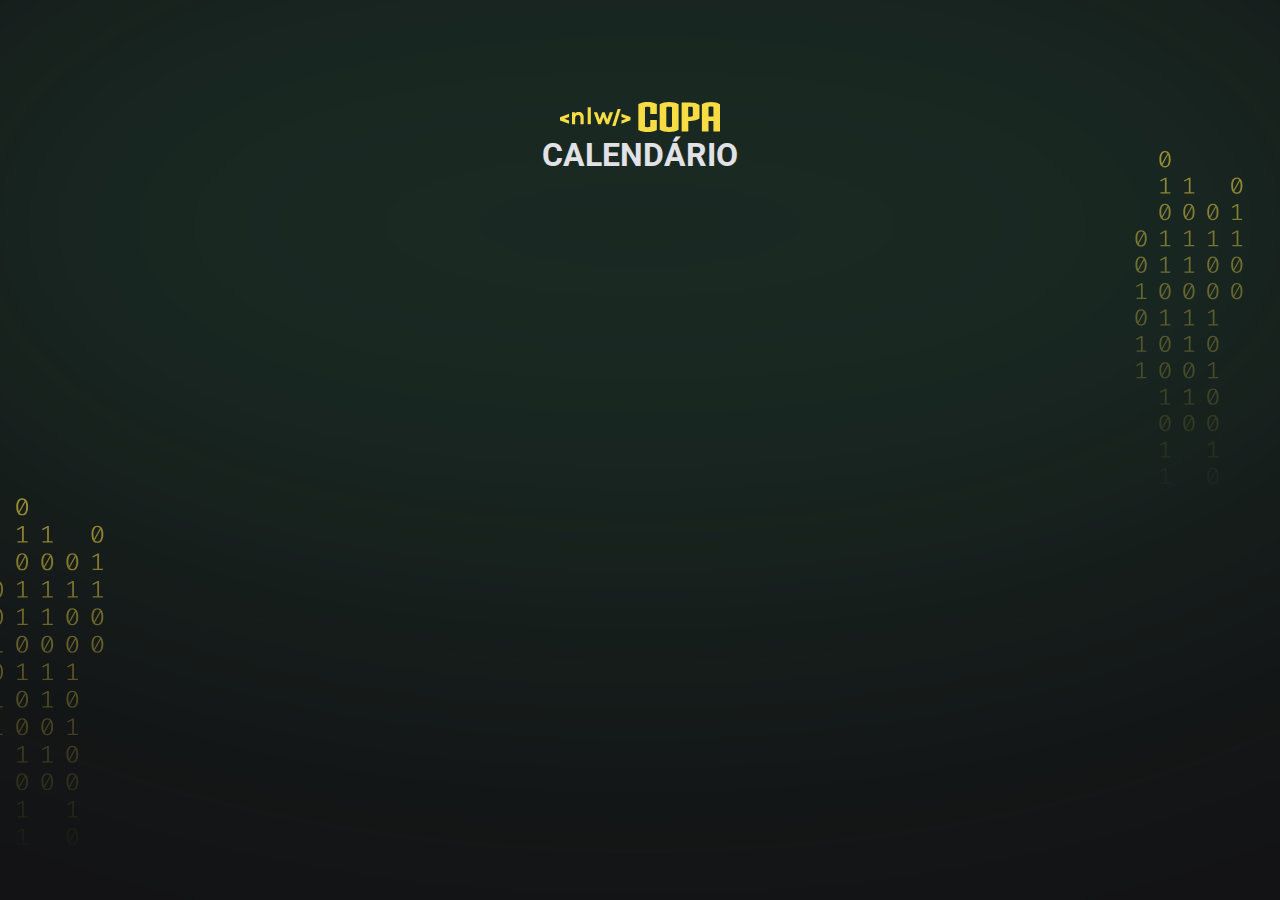
<file: calendario/index.html>
<!DOCTYPE html>
<html lang="pt-br">
<head>
    <meta charset="UTF-8">
    <meta http-equiv="X-UA-Compatible" content="IE=edge">
    <meta name="viewport" content="width=device-width, initial-scale=1.0">
    <link rel="stylesheet" href="style.css">
    <title>Calendário de Jogos NLW - Copa</title>
</head>
<body>
    <link rel="preconnect" href="https://fonts.googleapis.com">
    <link rel="preconnect" href="https://fonts.gstatic.com" crossorigin>
    <link href="https://fonts.googleapis.com/css2?family=Roboto:wght@100;900&display=swap" rel="stylesheet">

    <div id="app">
        <header>
            <img src="./assets/logo.svg" alt="">
            <h1>Calendário</h1>
        </header>
        <main id="cards">
            <div class="card">
                <h2>24/11 <span>segunda</span></h2>
                <ul>
                    <li>
                        <img src="./assets/icon=switzerland.svg" alt="">
                        <strong>7:00</strong>
                        <img src="./assets/icon=cameroon.svg" alt="">
                    </li>
                    <li>
                        <img src="./assets/icon=portugal.svg" alt="">
                        <strong>13:00</strong>
                        <img src="./assets/icon=ghana.svg" alt="">
                    </li>
                    <li>
                        <img src="./assets/icon=brazil.svg" alt="">
                        <strong>16:00</strong>
                        <img src="./assets/icon=serbia.svg" alt="">
                    </li>
                </ul>
            </div>
        </main>
    </div>
</body>
</html>
</file>
<file: calendario/style.css>
* {
    margin: 0;
    padding: 0;
    box-sizing: border-box;
}

#cards {
    display: flex;
    flex-direction: column;
    gap: 32px;
}

.card ul li {
    list-style: none;
    justify-content: space-between;
    align-items: center;
    display: flex;
}

.card h2:hover,
.card ul li strong:hover, 
.card ul li img:hover {
    transform: scale(1.1);
}

.card h2,
.card ul li strong, 
.card ul li img {
    transition: transform 0.3s;
}

.card {
    opacity: 0;
    animation: appear .3s forwards;
}

@keyframes appear {
    0% {
        transform: translateY(-50px);
        opacity: 0;
    }
    100% {
        opacity: 1;
    }
}

/*.card:nth-child(2){
    animation-delay: .2s;
}
.card:nth-child(3){
    animation-delay: .4s;
}
*/

.card ul li + li {
    padding-top: 24px;
    border-top: 1px solid #323238;
}

.card ul {
    display: flex;
    flex-direction: column;
    gap: 24px;
}

li strong {
    color: #e1e1e6;
    line-height: 125%;
    font-size: 36px;
    font-weight: 900;
}

body {
    background-color:#121214;
    background-image: url(./assets/bg.svg);
    background-position-x: center;
    background-position-y: 55%;
}

* body {
    font-family: 'Roboto', sans-serif;
    color: #e1e1e6;
}

#app {
    text-align: center;
    width: fit-content;
    padding: 50px;
    margin: 52px auto;
}

header {
    margin-bottom: 63px;
}

header h1 {
    color: #e1e1e6;
    text-align: center;
    text-transform: uppercase;
}

main {
   border: 63px 63px; 
}

.card {
    padding: 32px 32px;
    text-align: center;
    border-radius: 6px;
    background: #1d1c19;
    border-bottom: 2px solid #f7dd43;
}

.card h2 {
    border: 1px solid #746615;
    color: rgb(179, 179, 36);   
    padding: 8px 16px;
    border-radius: 6px;
    display: flex;
    gap: 16px;
    justify-content: center;
    margin-inline: auto;
    margin-bottom: 53px;
}

.card h2 span {
    color: gray;
    text-transform: uppercase;
    margin-left: 20px;
}
</file>
